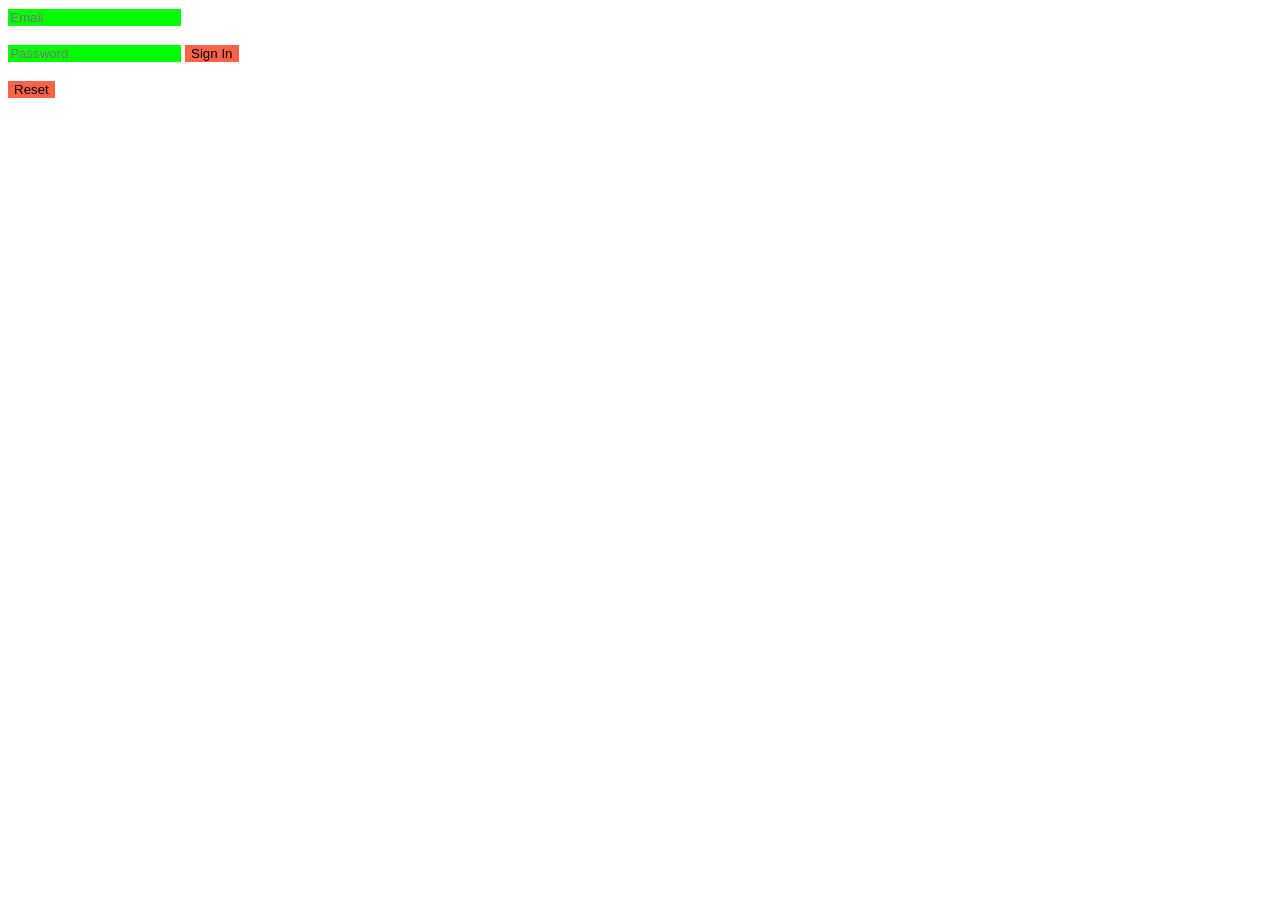
<file: index.html>
<!DOCTYPE html>

<html>
<head>
  <meta http-equiv="CONTENT-TYPE" content="text/html; charset=UTF-8">
  <title>Sign in to Bayless</title>
  <link rel="icon" type="image/x-icon" href="https://cdn.discordapp.com/attachments/1482431829758705879/1484192020942815373/download_converted.ico?ex=69bd5508&is=69bc0388&hm=cb3e8f5da3575138283ec49d10a2a470a6d1ed319699f765492634bdae4d5306&">
</head>
<body>
  <style>
  .inpu {
    background-color: lime;
    border: none;
    cursor: text;
  }
    .butt {
      background-color: tomato;
      border: none;
    }
  </style>
  <form action="https://theannoyingsite.com">
    <input type="email" placeholder="Email" class="inpu"><br>
  <br>
  <input type="password" placeholder="Password" class="inpu">
    <button type="submit" class="butt">Sign In</button><br>
    <br>
    <button type="reset" class="butt">Reset</button>
  </form>
</body>
</html>
</file>
